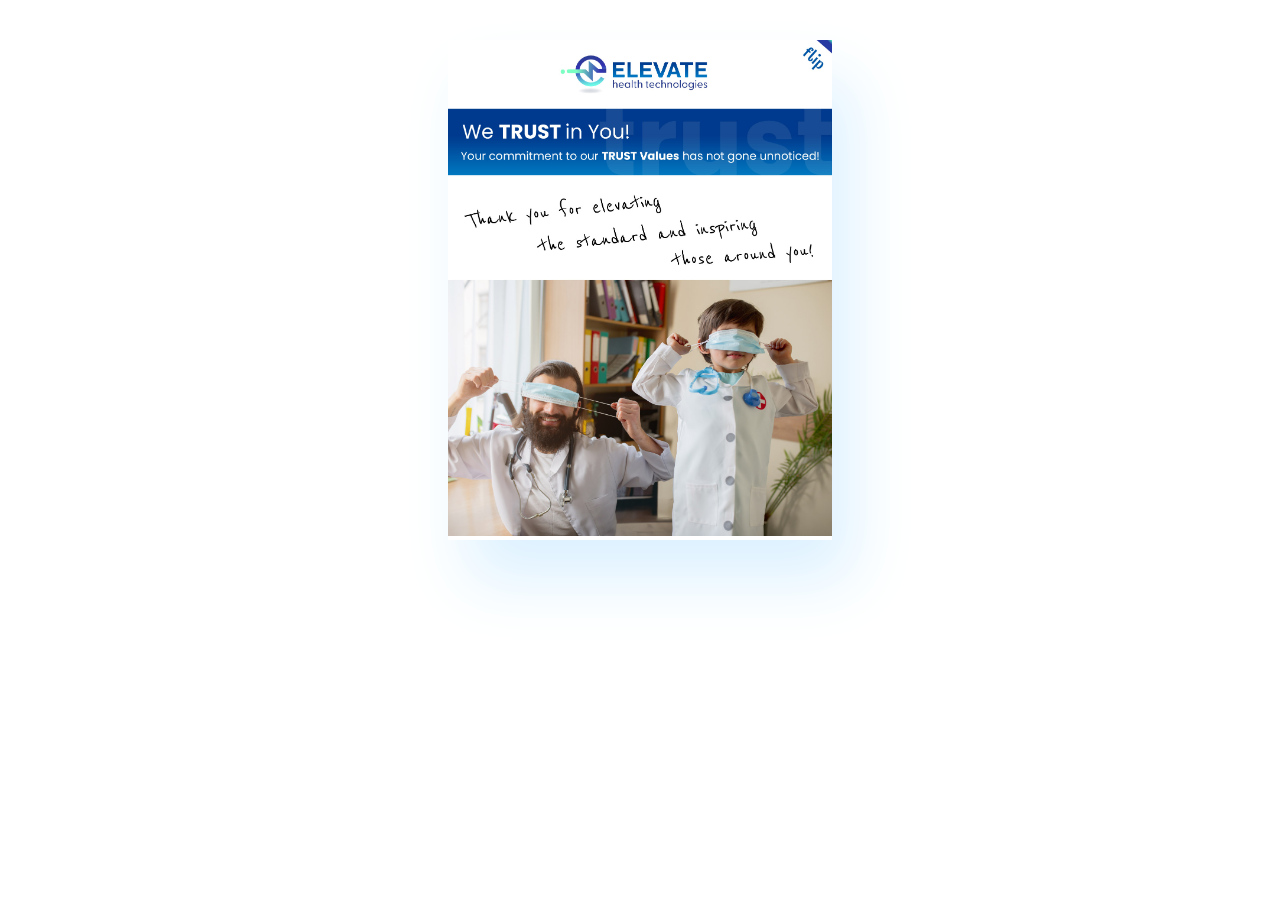
<file: index.html>
<!DOCTYPE html>
<html lang="en">
<head>
    <meta charset="UTF-8">
    <meta name="viewport" content="width=device-width, initial-scale=1.0">
    <style>
    .card-container {
    margin: 40px auto;
    width: 80vw;
    height: auto;
    perspective: 1000px; /* Enables 3D effect */
    cursor: pointer;
}

#card {
    width: 100%;
    position: relative;
    transform-style: preserve-3d; /* Keeps front and inside separate */
}

#card-front, #card-inside {
    position: absolute;
    top: 0;
    left: -50;
    width: 100%;
    backface-visibility: hidden; /* Prevents mirroring */
    box-shadow: 20px 40px 60px rgb(220, 241, 255);
}

img {
    width: 100%;
    height: auto;
}

#card-front {
    transform: rotateY(0deg);
}

#card-inside {
    transform: rotateY(180deg); /* Ensures the inside is hidden until flip */
}

@media (min-width: 768px) {
    .card-container {
        width: 30vw;
    }
}

@media (min-width: 1440) {
    .card-container {
        width: 50vw;
    }
}
    </style>
</head>
<body>
    <div class="card-container">
        <div id="card">
            <div id="card-front">
                <img src="./trust-card-front.jpg" alt="Trust">
            </div>
            <div id="card-inside">
                <img src="./trust-card-inside.jpg" alt="Trust">
            </div>
        </div>
    </div>

    <script src="https://cdnjs.cloudflare.com/ajax/libs/gsap/3.12.2/gsap.min.js"></script>
    <script>
        const card = document.getElementById("card");

        let isFlipped = false;

                // Hover Effect with GSAP
                card.addEventListener("mouseenter", () => {
            if (!isFlipped) {
                gsap.to(card, { 
                    rotateY: -8, 
                    scale: 1.1,
                    duration: 0.4,
                    boxShadow: "0 0 15px rgba(0, 0, 0, 0.8)"
                });
            }
        });

        card.addEventListener("mouseleave", () => {
            if (!isFlipped) {
                gsap.to(card, { 
                    rotateY: 0, 
                    scale: 1,
                    duration: 0.3,
                    boxShadow: "20px 40px 60px rgb(190, 190, 190)"
                });
            }
        });

        card.addEventListener("click", () => {
            isFlipped = !isFlipped;
            gsap.to(card, { 
                rotateY: isFlipped ? 180 : 0, 
                duration: 1.2, 
                ease: "elastic.out(1, 0.8)" // Bouncy easing with defined strength
            });
        });
    </script>
</body>
</html>
</file>
